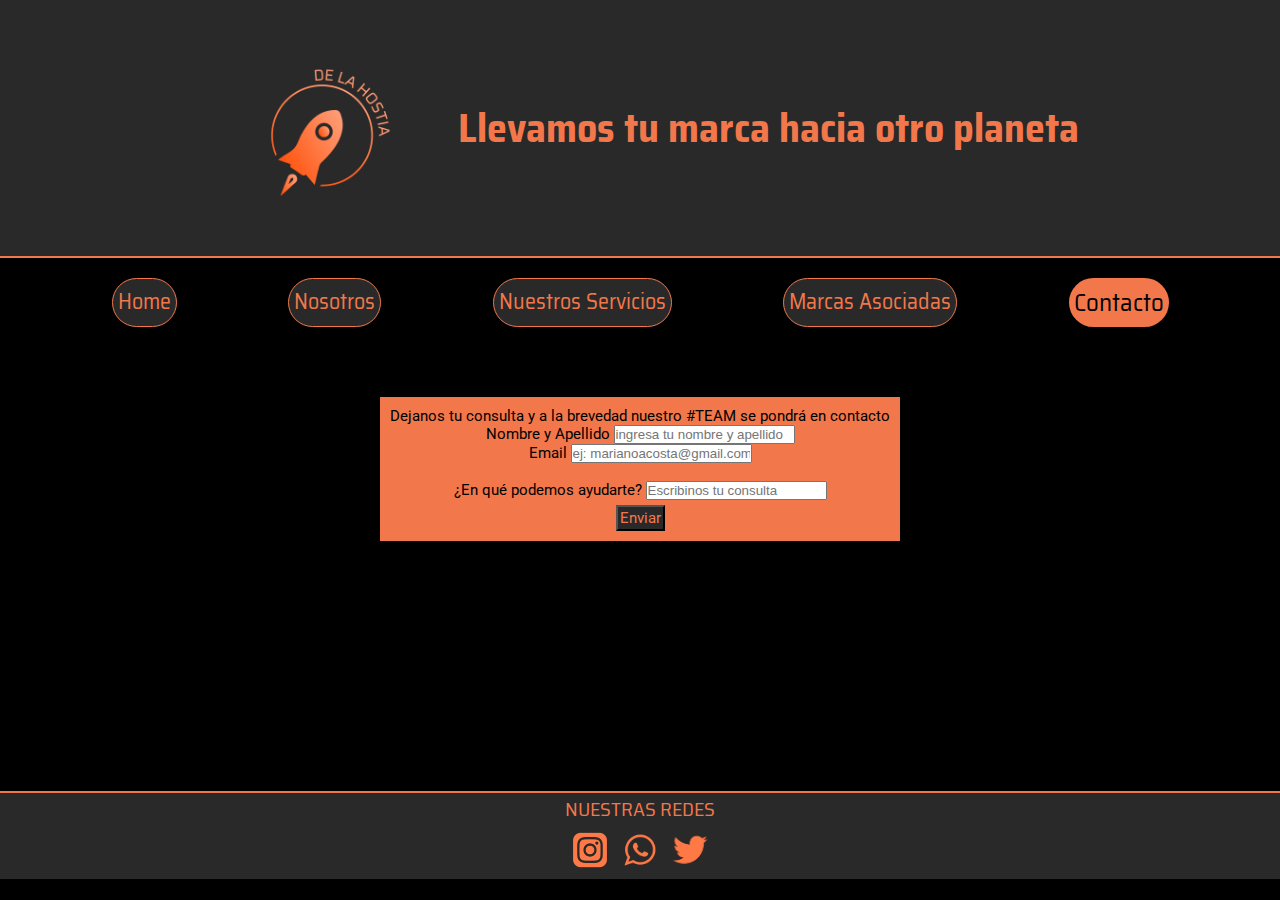
<file: pages/contacto.html>
<!DOCTYPE html>
<html lang="en">

<head>
    <meta charset="UTF-8">
    <meta http-equiv="X-UA-Compatible" content="IE=edge">
    <meta name="viewport" content="width=device-width, initial-scale=1.0">

    <!-- link de css -->

    <link rel="stylesheet" href="../CSS/estilos.css">

    <!-- enlaces de fuentes -->

    <link rel="preconnect" href="https://fonts.googleapis.com">
    <link rel="preconnect" href="https://fonts.gstatic.com" crossorigin>
    <link href="https://fonts.googleapis.com/css2?family=Saira+Semi+Condensed&display=swap" rel="stylesheet">
    <link rel="preconnect" href="https://fonts.googleapis.com">
    <link rel="preconnect" href="https://fonts.gstatic.com" crossorigin>
    <link href="https://fonts.googleapis.com/css2?family=Roboto:wght@500&display=swap" rel="stylesheet">
    <link rel="preconnect" href="https://fonts.googleapis.com">
    <link rel="preconnect" href="https://fonts.gstatic.com" crossorigin>
    <link href="https://fonts.googleapis.com/css2?family=Roboto:wght@300&display=swap" rel="stylesheet">


    <!-- Nombre de la sección -->

    <title>Contacto - De La Hostia Agencia</title>
</head>

<body>

    <!-- Encabezado -->

    <header>
        <div class="encabezado">
            <image class="logoAgencia" src="../images/logodlh.png">
            <h1 class="fraseEncabezado">Llevamos tu marca hacia otro planeta</h1>
        </div>
    </header>

    <!-- menú de navegación -->

        <nav>
            <ul class="menuDeNavegacionContacto">
                <li class="seccionMenuNavegacionContacto">
                    <a href="../index.html">Home</a>
                </li>
                <li class="seccionMenuNavegacionContacto">
                    <a href="./nosotros.html">Nosotros</a>
                </li>
                <li class="seccionMenuNavegacionContacto">
                    <a href="./nuestros-servicios.html">Nuestros Servicios</a>
                </li>
                <li class="seccionMenuNavegacionContacto">
                    <a href="./marcas-asociadas.html">Marcas Asociadas</a>
                </li>
                <li class="seccionAbiertaContacto"> Contacto
                </li>
            </ul>
        </nav>


    <!-- Formulario de contacto -->

    <main>
        <div class="contenedorFormularioContacto">
            <form class="formularioContacto">
                <fieldset>
                    <legend> Dejanos tu consulta y a la brevedad nuestro #TEAM se pondrá en contacto</legend>
                    <div class="itemFormularioContacto">
                        <label for="name"> Nombre y Apellido</label>
                        <input type="text" name="name" required placeholder="ingresa tu nombre y apellido">
                    </div>
                    <div class="itemFormularioContacto">
                        <label for="email">Email</label>
                        <input type="email" name="email" required placeholder="ej: marianoacosta@gmail.com">
                    </div>
                    <br>
                    <div class="itemFormularioContacto">
                        <label for="text"> ¿En qué podemos ayudarte? </label>
                        <input type="text" name="consulta" required placeholder="Escribinos tu consulta">
                    </div>
                    <div class="itemFormularioContacto">
                        <input type="submit" value="Enviar" class="botonSend">
                    </div>
                </fieldset>
            </form>
        </div>
    </main>

    <!-- Pie de página con enlace a redes -->

    <footer>
        <div class="contenedorRedesSociales">
            <span class="redesSociales">NUESTRAS REDES</span>
            <ul class="listaRedes">
                <li class="elementoIconoRedes">
                    <a href="https://www.instagram.com/delahostia.agencia/" target="blank">
                        <img class="imagenIconoRedes" src="../images/instagramicon.png">
                    </a>
                </li>
                <li class="elementoIconoRedes">
                    <a href="https://api.whatsapp.com/send/?phone=543794767934&text&app_absent=0" target="blank">
                        <img class="imagenIconoRedes" src="../images/whatsappicon.png">
                    </a>
                </li>
                <li class="elementoIconoRedes">
                    <a href="https://twitter.com/" target="blank">
                        <img class="imagenIconoRedes" src="../images/twittericon.png">
                    </a>
                </li>
            </ul>
        </div>
    </footer>
</body>
</html>
</file>
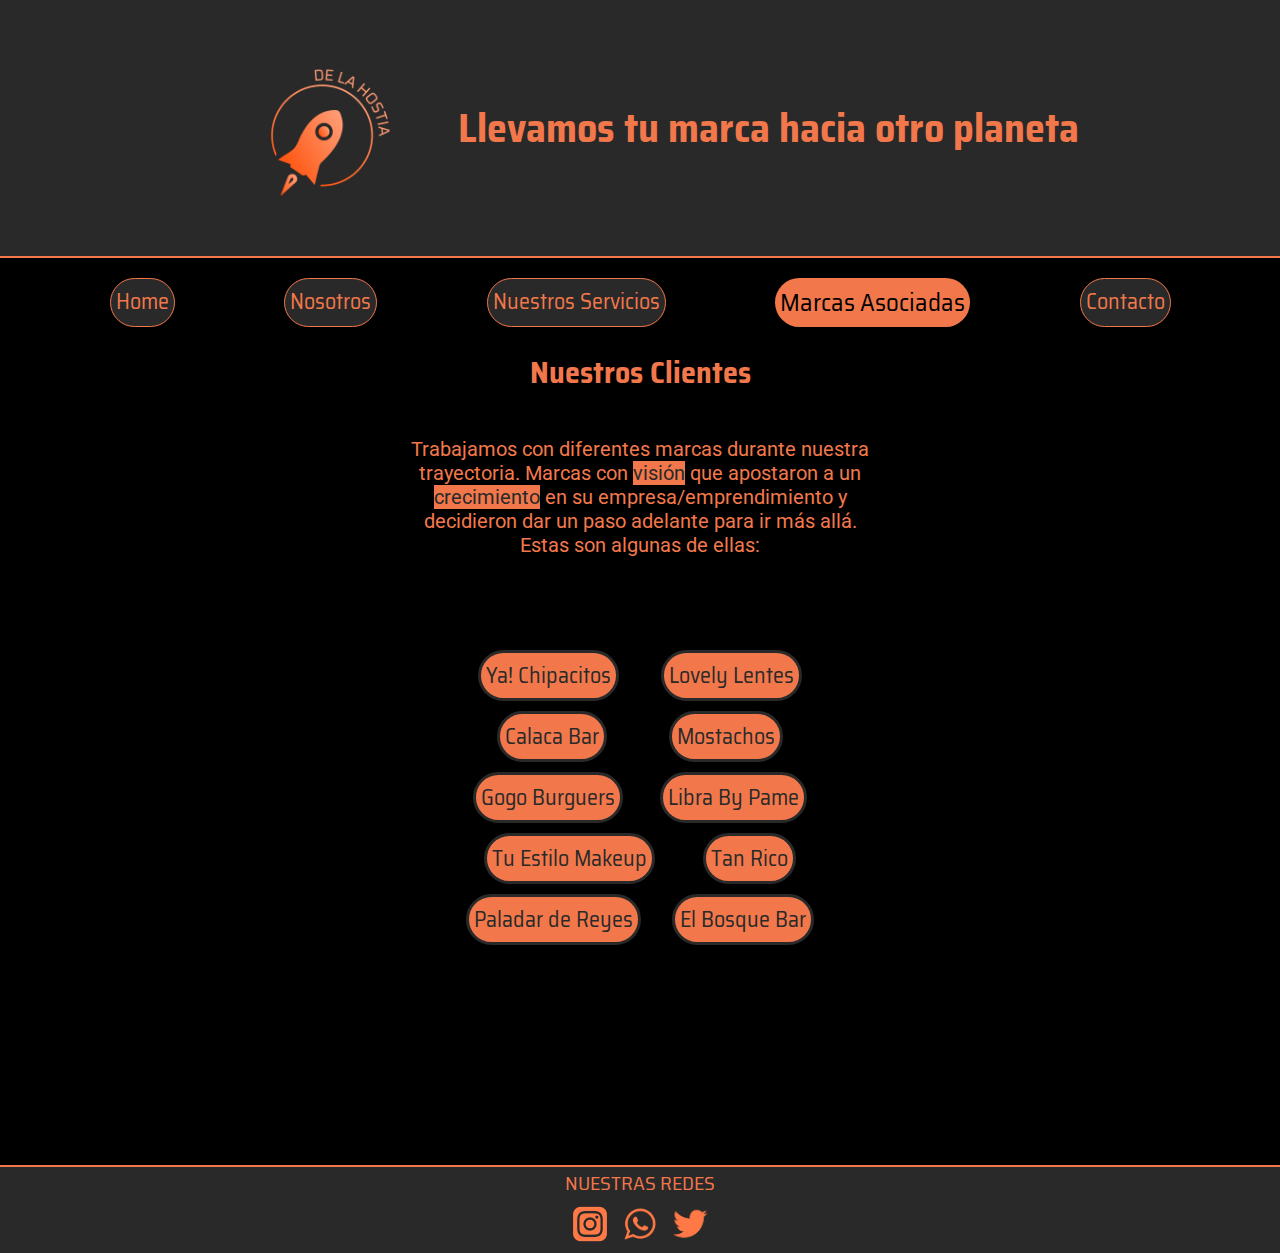
<file: pages/marcas-asociadas.html>
<!DOCTYPE html>
<html lang="en">

<head>
    <meta charset="UTF-8">
    <meta http-equiv="X-UA-Compatible" content="IE=edge">
    <meta name="viewport" content="width=device-width, initial-scale=1.0">

    <!-- link de css -->

    <link rel="stylesheet" href="../CSS/estilos.css">

    <!-- enlaces de fuentes -->

    <link rel="preconnect" href="https://fonts.googleapis.com">
    <link rel="preconnect" href="https://fonts.gstatic.com" crossorigin>
    <link href="https://fonts.googleapis.com/css2?family=Saira+Semi+Condensed&display=swap" rel="stylesheet">
    <link rel="preconnect" href="https://fonts.googleapis.com">
    <link rel="preconnect" href="https://fonts.gstatic.com" crossorigin>
    <link href="https://fonts.googleapis.com/css2?family=Roboto:wght@500&display=swap" rel="stylesheet">
    <link rel="preconnect" href="https://fonts.googleapis.com">
    <link rel="preconnect" href="https://fonts.gstatic.com" crossorigin>
    <link href="https://fonts.googleapis.com/css2?family=Roboto:wght@300&display=swap" rel="stylesheet">

    <!-- nombre de la sección -->

    <title>Marcas Asociadas - De La Hostia Agencia</title>
</head>

<body>

    <!-- Encabezado -->

    <header>
        <div class="encabezado">
            <image class="logoAgencia" src="../images/logodlh.png">
            <h1 class="fraseEncabezado">Llevamos tu marca hacia otro planeta</h1>
        </div>
    </header>

    <!-- menú de navegación -->

        <nav>
            <ul class="menuDeNavegacionMarcasAsociadas">
                <li class="seccionMenuNavegacionMarcasAsociadas">
                    <a href="../index.html">Home</a>
                </li>
                <li class="seccionMenuNavegacionMarcasAsociadas">
                    <a href="./nosotros.html">Nosotros</a>
                </li>
                <li class="seccionMenuNavegacionMarcasAsociadas">
                    <a href="./nuestros-servicios.html">Nuestros Servicios</a>
                </li>
                <li class="seccionAbiertaMarcasAsociadas">
                        Marcas Asociadas
                </li>
                <li class="seccionMenuNavegacionMarcasAsociadas">
                    <a href="./contacto.html">Contacto</a>
                </li>
            </ul>
        </nav>


    <!-- Información -->

    <main>
        <section>
            <div class="gridMarcasAsociadas">
                <h2 class="tituloSeccionMarcasAsociadas"> Nuestros Clientes</h2>
                <br>
                <p class="parrafoSeccionMarcasAsociadas">
                    Trabajamos con diferentes marcas durante nuestra trayectoria. Marcas con <span class="palabraResaltada">visión</span> que
                    apostaron a un <span class="palabraResaltada">crecimiento</span> en su empresa/emprendimiento y decidieron dar un paso
                    adelante para ir más allá. <br> Estas son algunas de ellas:
                </p>
                <ul class="contenedorMarcasAsociadas">
                    <li class="itemMarcasAsociadas">Ya! Chipacitos</li>
                    <li class="itemMarcasAsociadas">Lovely Lentes</li>
                    <li class="itemMarcasAsociadas">Calaca Bar</li>
                    <li class="itemMarcasAsociadas">Mostachos</li>
                    <li class="itemMarcasAsociadas">Gogo Burguers</li>
                    <li class="itemMarcasAsociadas">Libra By Pame</li>
                    <li class="itemMarcasAsociadas">Tu Estilo Makeup</li>
                    <li class="itemMarcasAsociadas">Tan Rico</li>
                    <li class="itemMarcasAsociadas">Paladar de Reyes</li>
                    <li class="itemMarcasAsociadas">El Bosque Bar</li>
                </ul>
            </div>  
        </section>
        
    </main>

<!-- Pie de página con enlace a redes -->

    <footer>
        <div class="contenedorRedesSociales">
            <span class="redesSociales">NUESTRAS REDES</span>
            <ul class="listaRedes">
                <li class="elementoIconoRedes">
                    <a href="https://www.instagram.com/delahostia.agencia/" target="blank">
                        <img class="imagenIconoRedes" src="../images/instagramicon.png">
                    </a>
                </li>
                <li class="elementoIconoRedes">
                    <a href="https://api.whatsapp.com/send/?phone=543794767934&text&app_absent=0" target="blank">
                        <img class="imagenIconoRedes" src="../images/whatsappicon.png">
                    </a>
                </li>
                <li class="elementoIconoRedes">
                    <a href="https://twitter.com/" target="blank">
                        <img class="imagenIconoRedes" src="../images/twittericon.png">
                    </a>
                </li>
            </ul>
        </div>
    </footer>
</body>
</html>
</file>
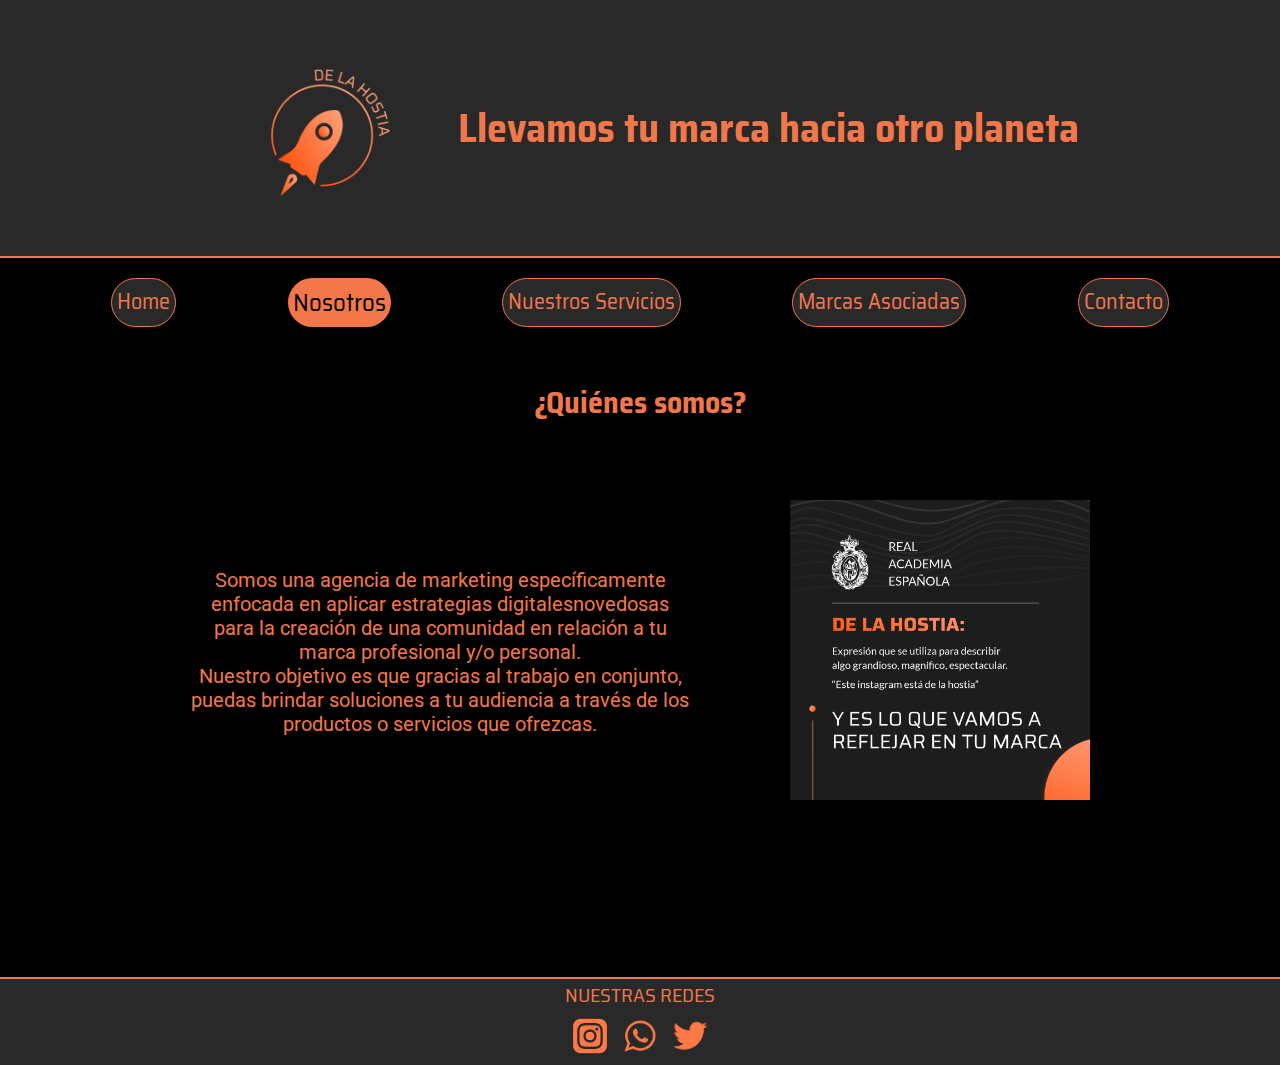
<file: pages/nosotros.html>
<!DOCTYPE html>
<html lang="en">

<head>
    <meta charset="UTF-8">
    <meta http-equiv="X-UA-Compatible" content="IE=edge">
    <meta name="viewport" content="width=device-width, initial-scale=1.0">

    <!-- link de css -->

    <link rel="stylesheet" href="../CSS/estilos.css">

    <!-- enlaces de fuentes -->

    <link rel="preconnect" href="https://fonts.googleapis.com">
    <link rel="preconnect" href="https://fonts.gstatic.com" crossorigin>
    <link href="https://fonts.googleapis.com/css2?family=Saira+Semi+Condensed&display=swap" rel="stylesheet">
    <link rel="preconnect" href="https://fonts.googleapis.com">
    <link rel="preconnect" href="https://fonts.gstatic.com" crossorigin>
    <link href="https://fonts.googleapis.com/css2?family=Roboto:wght@500&display=swap" rel="stylesheet">
    <link rel="preconnect" href="https://fonts.googleapis.com">
    <link rel="preconnect" href="https://fonts.gstatic.com" crossorigin>
    <link href="https://fonts.googleapis.com/css2?family=Roboto:wght@300&display=swap" rel="stylesheet">

    <!-- nombre de la sección -->

    <title>Nosotros - De La Hostia Agencia</title>
</head>

<body>

    <!-- Encabezado -->

    <header>
        <div class="encabezado">
            <image class="logoAgencia" src="../images/logodlh.png">
            <h1 class="fraseEncabezado">Llevamos tu marca hacia otro planeta</h1>
        </div>
    </header>

    <!-- menú de navegación -->

        <nav>
            <ul class="menuDeNavegacionNosotros">
                <li class="seccionMenuNavegacionNosotros">
                    <a href="../index.html">Home</a>
                </li>
                <li class="seccionAbiertaNosotros">
                        Nosotros
                </li>
                <li class="seccionMenuNavegacionNosotros">
                    <a href="./nuestros-servicios.html">Nuestros Servicios</a>
                </li>
                <li class="seccionMenuNavegacionNosotros">
                    <a href="./marcas-asociadas.html">Marcas Asociadas</a>
                </li>
                <li class="seccionMenuNavegacionNosotros">
                    <a href="./contacto.html">Contacto</a>
                </li>
            </ul>
        </nav>
    

    <!-- Información -->

    <main>
        <section>
            <div class="gridSeccionNosotros">
                <h2 class="tituloSeccion"> ¿Quiénes somos?</h2>
                <p class="parrafoSeccionNosotros"> Somos una agencia de marketing específicamente enfocada en aplicar estrategias digitales<span>novedosas</span> para la creación de una comunidad en relación a tu marca profesional y/o personal. <br>Nuestro objetivo es que gracias al trabajo en conjunto, puedas brindar <span>soluciones</span> a tu audiencia a través de los productos o servicios que ofrezcas.
                </p>
                <div>
                    <img class="imagenNosotros" src="../images/raepost.png" alt="definicionrae">
                </div>
            </div>
        </section>
    </main>

    <!-- Pie de página con enlace a redes -->

    <footer>
        <div class="contenedorRedesSociales">
            <span class="redesSociales">NUESTRAS REDES</span>
            <ul class="listaRedes">
                <li class="elementoIconoRedes">
                    <a href="https://www.instagram.com/delahostia.agencia/" target="blank">
                        <img class="imagenIconoRedes" src="../images/instagramicon.png">
                    </a>
                </li>
                <li class="elementoIconoRedes">
                    <a href="https://api.whatsapp.com/send/?phone=543794767934&text&app_absent=0" target="blank">
                        <img class="imagenIconoRedes" src="../images/whatsappicon.png">
                    </a>
                </li>
                <li class="elementoIconoRedes">
                    <a href="https://twitter.com/" target="blank">
                        <img class="imagenIconoRedes" src="../images/twittericon.png">
                    </a>
                </li>
            </ul>
        </div>
    </footer>
</body>
</html>
</file>
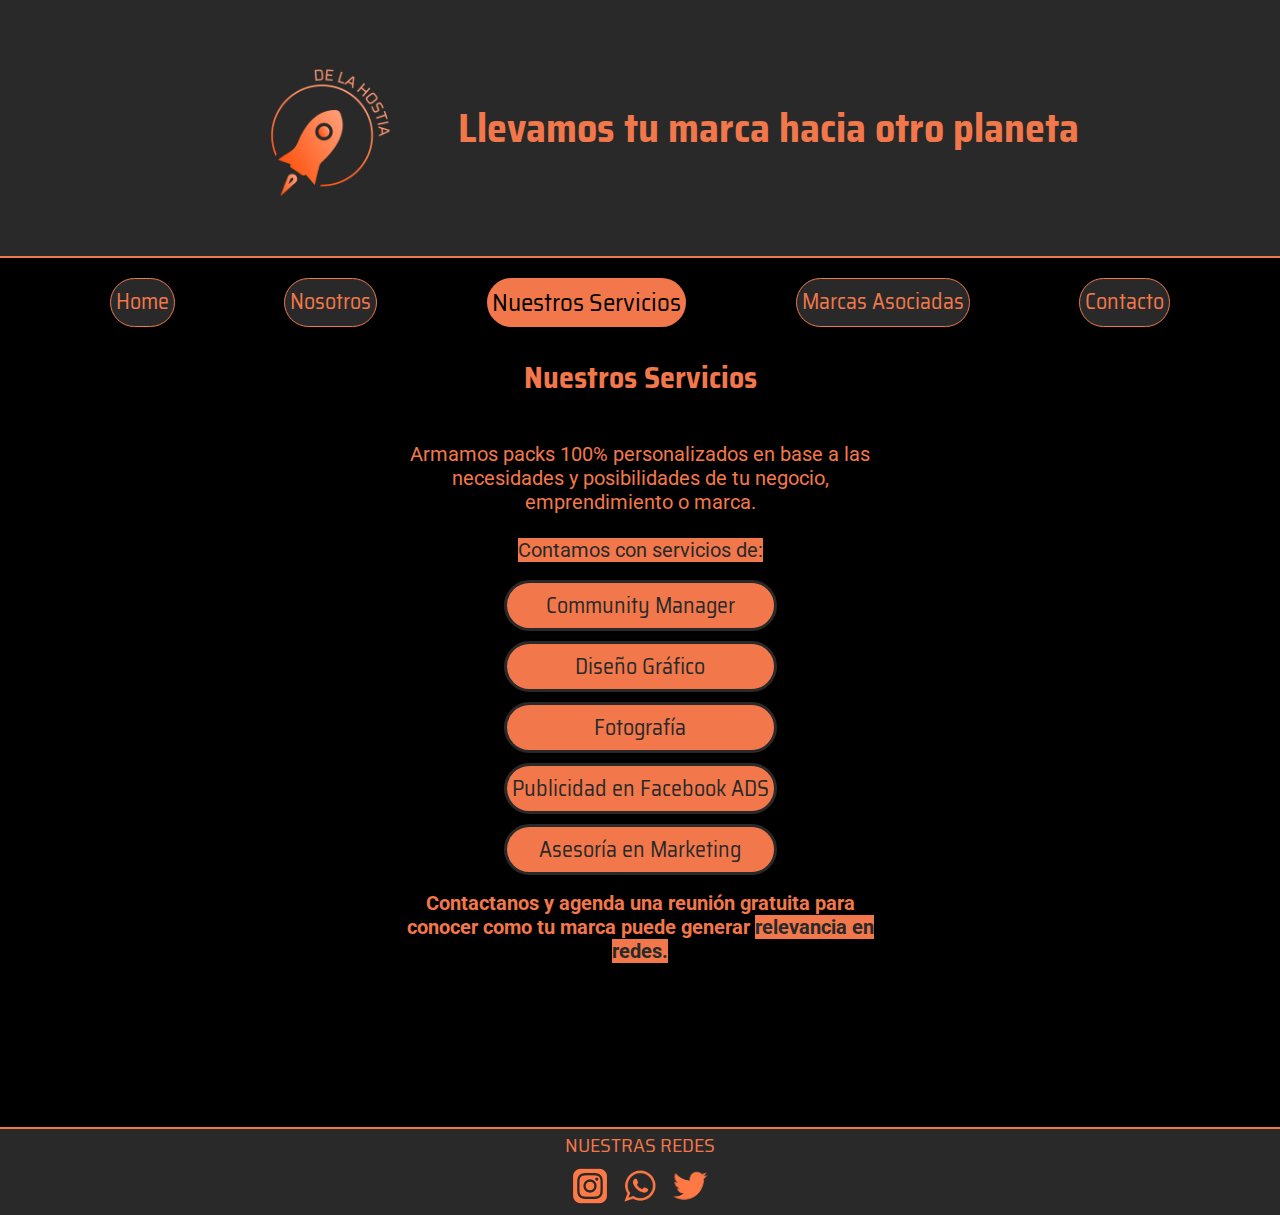
<file: pages/nuestros-servicios.html>
<!DOCTYPE html>
<html lang="en">

<head>
    <meta charset="UTF-8">
    <meta http-equiv="X-UA-Compatible" content="IE=edge">
    <meta name="viewport" content="width=device-width, initial-scale=1.0">

    <!-- link de css -->

    <link rel="stylesheet" href="../CSS/estilos.css">

    <!-- enlaces de fuentes -->

    <link rel="preconnect" href="https://fonts.googleapis.com">
    <link rel="preconnect" href="https://fonts.gstatic.com" crossorigin>
    <link href="https://fonts.googleapis.com/css2?family=Saira+Semi+Condensed&display=swap" rel="stylesheet">
    <link rel="preconnect" href="https://fonts.googleapis.com">
    <link rel="preconnect" href="https://fonts.gstatic.com" crossorigin>
    <link href="https://fonts.googleapis.com/css2?family=Roboto:wght@500&display=swap" rel="stylesheet">
    <link rel="preconnect" href="https://fonts.googleapis.com">
    <link rel="preconnect" href="https://fonts.gstatic.com" crossorigin>
    <link href="https://fonts.googleapis.com/css2?family=Roboto:wght@300&display=swap" rel="stylesheet">

        <!-- nombre de la sección -->

    <title>Nuestros Servicios - De La Hostia Agencia</title>
</head>

<body>
        <!-- Encabezado -->

    <header>
        <div class="encabezado">
            <image class="logoAgencia" src="../images/logodlh.png">
            <h1 class="fraseEncabezado">Llevamos tu marca hacia otro planeta</h1>
        </div>
    </header>

        <!-- menú de navegación -->

        <nav>
                <ul class="menuDeNavegacionNuestrosServicios">
                    <li class="seccionMenuNavegacionNuestrosServicios">
                        <a href="../index.html">Home</a>
                    </li>
                    <li class="seccionMenuNavegacionNuestrosServicios">
                        <a href="./nosotros.html">Nosotros</a>
                    </li>
                    <li class="seccionAbiertaNuestrosServicios">
                        Nuestros Servicios
                    </li>
                    <li class="seccionMenuNavegacionNuestrosServicios">
                        <a href="./marcas-asociadas.html">Marcas Asociadas</a>
                    </li>
                    <li class="seccionMenuNavegacionNuestrosServicios">
                        <a href="./contacto.html">Contacto</a>
                    </li>
            </div>
        </nav>
    

        <!-- Información -->

    <main>
        <section>
            <div class="gridNuestrosServicios">
                <h2 class="tituloSeccionNuestrosServicios">Nuestros Servicios</h2>
                <p class="parrafoSeccionNuestrosServicios">Armamos packs <span>100% personalizados</span> en base a las necesidades y posibilidades de tu negocio, emprendimiento o marca.<br><br><span class="palabraResaltada">Contamos con servicios de:</span>
                </p>
                <ul class="contenedorListaServicios">
                    <li class="listaServicios">Community Manager</li>
                    <li class="listaServicios">Diseño Gráfico</li>
                    <li class="listaServicios">Fotografía</li>
                    <li class="listaServicios">Publicidad en Facebook ADS</li>
                    <li class="listaServicios">Asesoría en Marketing</li>
                </ul>
                <h3 class="parrafoDosSeccionNuestrosServicios">Contactanos y agenda una reunión gratuita para conocer como tu marca puede generar <span class="palabraResaltada">relevancia en redes.</span>
                </h3>
            </div>
        </section>
    </main>

        <!-- Pie de página con enlace a redes -->

    <footer>
        <div class="contenedorRedesSociales">
            <span class="redesSociales">NUESTRAS REDES</span>
            <ul class="listaRedes">
                <li class="elementoIconoRedes">
                    <a href="https://www.instagram.com/delahostia.agencia/" target="blank">
                        <img class="imagenIconoRedes" src="../images/instagramicon.png">
                    </a>
                </li>
                <li class="elementoIconoRedes">
                    <a href="https://api.whatsapp.com/send/?phone=543794767934&text&app_absent=0" target="blank">
                        <img class="imagenIconoRedes" src="../images/whatsappicon.png">
                    </a>
                </li>
                <li class="elementoIconoRedes">
                    <a href="https://twitter.com/" target="blank">
                        <img class="imagenIconoRedes" src="../images/twittericon.png">
                    </a>
                </li>
            </ul>
        </div>
    </footer>
</body>
</html>
</file>
<file: CSS/estilos.css>
/* reset */

*{
    margin: 0px;
    padding: 0px;
}

/* HOVER MENÚ DE NAVEGACIÓN */

.seccionMenuNavegacionHome:hover {
    border: #F2784B 3px solid;
    transform: scale(1.2);
    transition: 1s;
}

.seccionMenuNavegacionNosotros:hover {
    border: #F2784B 3px solid;
    transform: scale(1.2);
    transition: 1s;
}

.seccionMenuNavegacionNuestrosServicios:hover {
    border: #F2784B 3px solid;
    transform: scale(1.2);
    transition: 1s;
}

.seccionMenuNavegacionMarcasAsociadas:hover {
    border: #F2784B 3px solid;
    transform: scale(1.2);
    transition: 1s;
}

.seccionMenuNavegacionContacto:hover {
    border: #F2784B 3px solid;
    transform: scale(1.2);
    transition: 1s;
}

/* características generales de enlaces-listas */

li {
    list-style-type: none;
}
a {
    text-decoration: none;
    color:#F2784B;    
}

/* ESTILO DE TÍTULOS SECCIONES */

.tituloSeccion {
    color: #F2784B;
    font-size: 30px;
    font-family: 'Saira Semi Condensed', sans-serif;
    text-align: center;
}

fieldset {
    border: none;
}

/* HOVER IMAGEN - MARKETING NEWS */

.imagenCohete:hover {
    transform: rotate(280deg);
    transition: 2s;    
}

/* HOVER FORMULARIO SUSCRIPCION */

.contenedorFormularioSuscripcion:hover {
    transform: scale(1.3);
    transition: 2s;
}


/* CUERPO GENERAL */

body{
    background-color: #000000;
    background-image: url("https://www.transparenttextures.com/patterns/shattered.png");
}

/* ENCABEZADO GENERAL */

.encabezado {
    display: flex;
    flex-flow: row wrap;
    justify-content: center;
    align-items: center;
    margin-bottom: 20px;
    background-color: #292929;
    border-bottom: #F2784B solid 2px ;
}

/* HOVER LOGO */

.logoAgencia:hover {
    transform: rotate(280deg);
    transition: 2s;
}


/* FOOTER GENERAL */

.contenedorRedesSociales {
    display: flex;
    flex-direction: column;
    align-items: center;
    background-color: #292929;
    border-top: #F2784B solid 2px;
    margin-top: 150px;
}

.listaRedes {
    display: flex;
    flex-direction: row;
    align-items: center;
}

/* HOVER FOOTER */

.elementoIconoRedes:hover {
    transform: rotate(30deg);
    transition: 1s;
}

/* MEDIA QUERIES DESKTOP */

/* MEDIA QUERIES HOME - DESKTOP */

@media screen and (min-width:1024px) {

    /* GRID LAYOUT HOME DESKTOP */
    
    .gridHome {
        display: grid;
        grid-template-areas: "articuloDeInteres articuloDeInteres"
                            "contenedorTextoArticuloUno imgArticuloUno"
                            "contenedorTextoArticuloUno imgArticuloUno";
        grid-template-rows: 100px 150px 150px;
        grid-template-columns: 600px 400px;
        justify-items: center;
        align-items: center;
        justify-content: center;
        align-content: center;
    }

    /* ENCABEZADO HOME DESKTOP */
        
    .logoAgencia {
        width: 20%;
    }
    
    .fraseEncabezado {
        color: #F2784B;
        font-family: 'Saira Semi Condensed', sans-serif;
        font-size: 40px;
    }
    
    /* MENÚ DE NAVEGACIÓN HOME DESKTOP */

    .menuDeNavegacionHome {
        display: flex;
        flex-direction: row;
        justify-content: space-evenly;
    }
    
    .seccionMenuNavegacionHome {
        font-size: 22px;
        font-family: 'Saira Semi Condensed', sans-serif;
        color: #F2784B;
        background-color: #292929;
        border:#F2784B 1px solid;
        border-radius: 50px;
        padding: 5px;
    }
    
    .seccionAbiertaHome {
        background-color: #F2784B;
        color: #000000;
        font-size: 25px;
        font-family: 'Saira Semi Condensed', sans-serif;
        padding: 5px;
        border-radius: 50px;
    }
    
    /* FORMULARIO HOME DESKTOP */
    
    .formularioSuscripcion {
        color: black;
        background-color: #F2784B;
        padding: 10px;
        margin-top: 20px;
    }
    
    .contenedorFormularioSuscripcion {
        display: flex;
        flex-direction: row;
        justify-content: space-evenly;
        font-size: 15px;
        font-family: 'Roboto', sans-serif;
        margin-bottom: 140px;
        margin-top: 50px;
    }
    
    .itemFormularioSuscripcion {
        text-align: center;
    }
    
    .botonSend {
        color: #F2784B;
        background-color: #292929;
        font-size: 15px;
        font-family: 'Roboto', sans-serif;
        cursor:pointer;
        padding: 2px;
        margin-top: 5px;
    }
    
    /* TÍTULO Y TEXTO HOME DESKTOP */
    
    .articuloDeInteres {
        grid-area: articuloDeInteres;
        display: flex;
        flex-direction: row;
        align-items: center;
    }
    
    .imagenCohete {
        width: 100px;
    }
    
    .marketingNews {
        background-color: #F2784B;
        color: black;
        font-family: 'Saira Semi Condensed', sans-serif;
        font-size: 30px;
        border-radius: 10px;
    }
    
    .contenedorTextoArticuloUno {
        grid-area: contenedorTextoArticuloUno;
    }
    
    .tituloArticuloUno {
        color: #F2784B;
        font-family: 'Roboto', sans-serif;
        font-size: 25px;
        text-align: center;
        margin-bottom: 10px;
    }
    
    .textoArticuloUno {
        font-size: 20px;    
        font-family: 'Roboto', sans-serif;
        font-style: italic;
        color: #F2784B;        
    }
    
    .contenedorImagenArticuloUno {
        grid-area: imgArticuloUno;
    }
    
    .ImagenArticuloUno {
        width: 300px;
    }
    
    .linkAlArticuloUno{
        font-size: 25px;
        color: #000000;
        font-family: 'Roboto', sans-serif;
        text-decoration: underline #F2784B;
        margin-left: 230px;
    }
    
    /* FOOTER DESKTOP */
    
    .imagenIconoRedes {
        width: 50px;
    }
    
    .contenedorRedesSociales {
        display: flex;
        flex-direction: column;
        align-items: center;
        background-color: #292929;
        border-top: #F2784B solid 2px;
        margin-top: 150px;
    }
    
    .redesSociales {
        color: #F2784B;
        font-family: 'Saira Semi Condensed', sans-serif;
        font-size: 20px;
    }
    
    .listaRedes {
        display: flex;
        flex-direction: row;
        align-items: center;
    }
    
    /* SECCION NOSOTROS - DESKTOP */

    /* GRID LAYOUT SECCION NOSOTROS - DESKTOP */

    .gridSeccionNosotros {
        display: grid;
        grid-template-areas: "tituloNosotros tituloNosotros"
                             "parrafoNosotros imagenRae";
        grid-template-rows: 150px 350px;
        grid-template-columns: 600px 400px;
        justify-items: center;
        align-items: center;
        justify-content: center;
        align-content: center;
    }

    /* MENÚ DE NAVEGACIÓN SECCION NOSOTROS - DESKTOP */
    
    .menuDeNavegacionNosotros {
        display: flex;
        flex-direction: row;
        justify-content: space-evenly;
    }
    
    .seccionMenuNavegacionNosotros {
        font-size: 22px;
        font-family: 'Saira Semi Condensed', sans-serif;
        background-color: #292929;
        color: #F2784B;
        border:#F2784B 1px solid;
        border-radius: 50px;
        padding: 5px;
    }
    
    .seccionAbiertaNosotros {
        background-color: #F2784B;
        color: #000000;
        font-size: 25px;
        font-family: 'Saira Semi Condensed', sans-serif;
        padding: 5px;
        border-radius: 50px;
    }

    /* MAIN SECCION NOSOTROS - DESKTOP */

    .tituloSeccion {
        grid-area: tituloNosotros;
        color: #F2784B;
        font-size: 30px;
        font-family: 'Saira Semi Condensed', sans-serif;
        text-align: center;
    }

    .parrafoSeccionNosotros {
        grid-area: parrafoNosotros;
        color: #F2784B;
        font-size: 20px;
        font-family: 'Roboto', sans-serif;
        width: 500px;
        text-align: center;
    }

    .imagenNosotros {
        grid-area: imagenRae;
        width: 300px;
    }

    /* SECCION NUESTROS SERVICIOS - DESKTOP */

    /* GRID LAYOUT NUESTROS SERVICIOS - DESKTOP */

    .gridNuestrosServicios {
        display: grid;
        grid-template-areas: "tituloNuestrosServicios tituloNuestrosServicios"
                             "parrafoNuestrosServicios parrafoNuestrosServicios"
                             "listaServicios listaServicios"
                             "parrafoDosNuestrosServicios parrafoDosNuestrosServicios";
        grid-template-rows: 100px 150px 300px 100px;
        grid-template-columns: 200px 200px;
        justify-items: center;
        align-items: center;
        justify-content: center;
        align-content: center;
    }

    /* MENÚ DE NAVEGACIÓN SECCION NUESTROS SERVICIOS - DESKTOP */

    .menuDeNavegacionNuestrosServicios{
        display: flex;
        flex-direction: row;
        justify-content: space-evenly;
    }
    
    .seccionMenuNavegacionNuestrosServicios {
        font-size: 22px;
        font-family: 'Saira Semi Condensed', sans-serif;
        background-color: #292929;
        color: #F2784B;
        border:#F2784B 1px solid;
        border-radius: 50px;
        padding: 5px;
    }
    
    .seccionAbiertaNuestrosServicios {
        background-color: #F2784B;
        color: #000000;
        font-size: 25px;
        font-family: 'Saira Semi Condensed', sans-serif;
        padding: 5px;
        border-radius: 50px;
    } 

    /* MAIN SECCION NUESTROS SERVICIOS - DESKTOP */

    .tituloSeccionNuestrosServicios {
        grid-area: tituloNuestrosServicios;
        color: #F2784B;
        font-size: 30px;
        font-family: 'Saira Semi Condensed', sans-serif;
        text-align: center;
    }

    .parrafoSeccionNuestrosServicios {
        grid-area: parrafoNuestrosServicios;
        color: #F2784B;
        font-size: 20px;
        font-family: 'Roboto', sans-serif;
        width: 500px;
        text-align: center;
    }

    .palabraResaltada {
        color: #292929;
        background-color: #F2784B;
    }

    .contenedorListaServicios {
        grid-area: listaServicios;
        display: flex;
        flex-direction: column;
    }

    .listaServicios {
        font-size: 22px;
        font-family: 'Saira Semi Condensed', sans-serif;
        color: #292929;
        background-color: #F2784B;
        border:#292929 3px solid;
        border-radius: 50px;
        padding: 5px;
        text-align: center;
        margin: 5px;
    }

    .parrafoDosSeccionNuestrosServicios{
        grid-area: parrafoDosNuestrosServicios;
        color: #F2784B;
        font-size: 20px;
        font-family: 'Roboto', sans-serif;
        width: 500px;
        text-align: center;
    }

    /* SECCION MARCAS ASOCIADAS - DESKTOP */

    /* GRID LAYOUT SECCION MARCAS ASOCIADAS - DESKTOP */

    .gridMarcasAsociadas {  
        display: grid; 
        grid-template-areas: "tituloSeccionMarcasAsociadas tituloSeccionMarcasAsociadas"
                         "parrafoSeccionMarcasAsociadas parrafoSeccionMarcasAsociadas"
                         "contenedorMarcasAsociadas contenedorMarcasAsociadas";
        grid-template-rows: 70px 200px 400px;
        grid-template-columns: 200px 200px;
        justify-items: center;
        align-items: center;
        justify-content: center;
        align-content: center;
    }

    /* MENÚ DE NAVEGACIÓN SECCION MARCAS ASOCIADAS - DESKTOP */

    .menuDeNavegacionMarcasAsociadas{
        display: flex;
        flex-direction: row;
        justify-content: space-evenly;
    }
    
    .seccionMenuNavegacionMarcasAsociadas {
        font-size: 22px;
        font-family: 'Saira Semi Condensed', sans-serif;
        background-color: #292929;
        color: #F2784B;
        border:#F2784B 1px solid;
        border-radius: 50px;
        padding: 5px;
    }

    .seccionAbiertaMarcasAsociadas {
        background-color: #F2784B;
        color: #000000;
        font-size: 25px;
        font-family: 'Saira Semi Condensed', sans-serif;
        padding: 5px;
        border-radius: 50px;
    } 

    /* MAIN SECCION MARCAS ASOCIADAS - DESKTOP */

    .tituloSeccionMarcasAsociadas {
        grid-area: tituloSeccionMarcasAsociadas;
        color: #F2784B;
        font-size: 30px;
        font-family: 'Saira Semi Condensed', sans-serif;
        text-align: center;
        margin-top: 20px;
    }

    .parrafoSeccionMarcasAsociadas {
        grid-area: parrafoSeccionMarcasAsociadas;
        color: #F2784B;
        font-size: 20px;
        font-family: 'Roboto', sans-serif;
        width: 500px;
        text-align: center;
    }

    .palabraResaltada {
        color: #292929;
        background-color: #F2784B;
    }

    .contenedorMarcasAsociadas {
        grid-area: contenedorMarcasAsociadas;
        display: flex;
        flex-flow: row wrap;
        justify-content: space-evenly;
    }

    .itemMarcasAsociadas {
        font-size: 22px;
        font-family: 'Saira Semi Condensed', sans-serif;
        color: #292929;
        background-color: #F2784B;
        border:#292929 3px solid;
        border-radius: 50px;
        padding: 5px;
        text-align: center;
        margin: 5px;
    }

    /* SECCION CONTACTO - DESKTOP */

    /* MENÚ DE NAVEGACION SECCION CONTACTO - DESKTOP */

    .menuDeNavegacionContacto{
        display: flex;
        flex-direction: row;
        justify-content: space-evenly;
    }
    
    .seccionMenuNavegacionContacto {
        font-size: 22px;
        font-family: 'Saira Semi Condensed', sans-serif;
        background-color: #292929;
        color: #F2784B;
        border:#F2784B 1px solid;
        border-radius: 50px;
        padding: 5px;
    }
    
    .seccionAbiertaContacto {
        background-color: #F2784B;
        color: #000000;
        font-size: 25px;
        font-family: 'Saira Semi Condensed', sans-serif;
        padding: 5px;
        border-radius: 50px;
    } 

    /* MAIN SECCION CONTACTO - DESKTOP */

    .formularioContacto {
        color: black;
        background-color: #F2784B;
        padding: 10px;
        margin-top: 20px;
    }
    
    .contenedorFormularioContacto {
        display: flex;
        flex-direction: row;
        justify-content: space-evenly;
        font-size: 15px;
        font-family: 'Roboto', sans-serif;
        margin-bottom: 250px;
        margin-top: 50px;
    }
    
    .itemFormularioContacto{
        text-align: center;
    }
    
}

    /* MEDIA QUERIES - TABLET */

    /* MEDIA QUERIES HOME - TABLET */

@media screen and (max-width:1023px) {

    /* GRID LAYOUT HOME - TABLET */

    .gridHome {
        display: grid;
        grid-template-areas: "articuloDeInteres"
                             "imgArticuloUno"
                             "contenedorTextoArticuloUno";
        grid-template-rows: 100px 200px 300px;
        grid-template-columns: 500px;
        justify-items: center;
        align-items: center;
        justify-content: center;
        align-content: center;
    }

    /* ENCABEZADO HOME - TABLET */

    .fraseEncabezado {
        display: none;
    }

    .logoAgencia {
        width: 30%;
    }

    /* MENÚ DE NAVEGACIÓN HOME - TABLET */

    .menuDeNavegacionHome {
        display: flex;
        flex-direction: row;
        align-items: center;
        justify-content: space-evenly;
    }
    
    .seccionMenuNavegacionHome {
        font-size: 15px;
        font-family: 'Saira Semi Condensed', sans-serif;
        background-color: #292929;
        color: #F2784B;
        border:#F2784B 1px solid;
        border-radius: 50px;
        padding: 5px;
    }

    .seccionAbiertaHome {
        background-color: #F2784B;
        color: #000000;
        font-size: 15px;
        font-family: 'Saira Semi Condensed', sans-serif;
        padding: 5px;
        border-radius: 50px;
    }

    /* FORMULARIO SUSCRIPCIÓN HOME - TABLET */

    .formularioSuscripcion {
        color: black;
        background-color: #F2784B;
        padding: 10px;
        margin-top: 30px;
    }
    
    .contenedorFormularioSuscripcion {
        display: flex;
        flex-direction: row;
        justify-content: space-evenly;
        font-size: 12px;
        font-family: 'Roboto', sans-serif;
        margin-bottom: 90px;
    }

    .itemFormularioSuscripcion {
        text-align: center;
    }

    .botonSend {
        color: #F2784B;
        background-color: #292929;
        font-size: 12px;
        font-family: 'Roboto', sans-serif;
        cursor:pointer;
        padding: 2px;
        margin-top: 5px;
    }

    /* MAIN HOME - TABLET */

    .articuloDeInteres {
        grid-area: articuloDeInteres;
        display: flex;
        flex-direction: row;
        align-items: center;
    }

    .imagenCohete {
        width: 50px;
    }
    
    .marketingNews {
        background-color: #F2784B;
        color: black;
        font-family: 'Saira Semi Condensed', sans-serif;
        font-size: 25px;
        border-radius: 10px;
    }
    
    .contenedorTextoArticuloUno {
        grid-area: contenedorTextoArticuloUno;
    }

    .tituloArticuloUno {
        color: #F2784B;
        font-family: 'Roboto', sans-serif;
        font-size: 15px;
        text-align: center;
    }
    
    .textoArticuloUno {
        font-size: 15px;    
        font-family: 'Roboto', sans-serif;
        font-style: italic;
        color: #F2784B;
        width: 400px;
        text-align: center;
    }
    
    .ImagenArticuloUno {
        width: 250px;
    }

    .linkAlArticuloUno{
        font-size: 20px;
        color: #000000;
        font-family: 'Roboto', sans-serif;
        text-decoration: underline #F2784B;
        margin-left: 155px;
    }

    /* FOOTER HOME - TABLET */

    .imagenIconoRedes {
        width: 30px;
    }

    .redesSociales {
        color: #F2784B;
        font-family: 'Saira Semi Condensed', sans-serif;
        font-size: 15px;
    }

    /* MEDIA QUERIES SECCION NOSOTROS - TABLET */

    /* GRID LAYOUT SECCION NOSOTROS - TABLET */

    .gridSeccionNosotros {
        display: grid;
        grid-template-areas: "tituloNosotros"
                             "parrafoNosotros"
                             "imagenRae";
        grid-template-rows: 100px 200px 350px;
        grid-template-columns: 500px;
        justify-items: center;
        align-items: center;
        justify-content: center;
        align-content: center;
    }

    /* MENÚ DE NAVEGACIÓN SECCION NOSOTROS - TABLET */

    .menuDeNavegacionNosotros {
        display: flex;
        flex-direction: row;
        justify-content: space-evenly;
    }
    
    .seccionMenuNavegacionNosotros {
        font-size: 22px;
        font-family: 'Saira Semi Condensed', sans-serif;
        background-color: #292929;
        color: #F2784B;
        border:#F2784B 1px solid;
        border-radius: 50px;
        padding: 5px;
    }
    
    .seccionAbiertaNosotros {
        background-color: #F2784B;
        color: #000000;
        font-size: 25px;
        font-family: 'Saira Semi Condensed', sans-serif;
        padding: 5px;
        border-radius: 50px;
    }

    /* MAIN SECCION NOSOTROS - TABLET */

    .imagenNosotros {
        width: 300px;
        grid-area: imagenRae;
    }

    .parrafoSeccionNosotros {
    grid-area: parrafoNosotros;
    color: #F2784B;
    font-size: 20px;
    font-family: 'Roboto', sans-serif;
    width: 500px;
    text-align: center;
    }

    /* SECCION NUESTROS SERVICIOS - TABLET */

    /* GRID LAYOUT NUESTROS SERVICIOS - TABLET */

    .gridNuestrosServicios {
        display: grid;
        grid-template-areas: "tituloNuestrosServicios tituloNuestrosServicios"
                             "parrafoNuestrosServicios parrafoNuestrosServicios"
                             "listaServicios listaServicios"
                             "parrafoDosNuestrosServicios parrafoDosNuestrosServicios";
        grid-template-rows: 90px 100px 300px 90px;
        grid-template-columns: 200px 200px;
        justify-items: center;
        align-items: center;
        justify-content: center;
        align-content: center;
    }

    /* MENÚ DE NAVEGACIÓN SECCION NUESTROS SERVICIOS - TABLET */

    .menuDeNavegacionNuestrosServicios{
        display: flex;
        flex-direction: row;
        justify-content: space-evenly;
    }
    
    .seccionMenuNavegacionNuestrosServicios {
        font-size: 22px;
        font-family: 'Saira Semi Condensed', sans-serif;
        background-color: #292929;
        color: #F2784B;
        border:#F2784B 1px solid;
        border-radius: 50px;
        padding: 5px;
    }
    
    .seccionAbiertaNuestrosServicios {
        background-color: #F2784B;
        color: #000000;
        font-size: 25px;
        font-family: 'Saira Semi Condensed', sans-serif;
        padding: 5px;
        border-radius: 50px;
    } 

    /* MAIN SECCION NUESTROS SERVICIOS - TABLET */

    .tituloSeccionNuestrosServicios {
        grid-area: tituloNuestrosServicios;
        color: #F2784B;
        font-size: 25px;
        font-family: 'Saira Semi Condensed', sans-serif;
        text-align: center;
    }

    .parrafoSeccionNuestrosServicios {
        grid-area: parrafoNuestrosServicios;
        color: #F2784B;
        font-size: 15px;
        font-family: 'Roboto', sans-serif;
        width: 500px;
        text-align: center;
    }

    .palabraResaltada {
        color: #292929;
        background-color: #F2784B;
    }

    .contenedorListaServicios {
        grid-area: listaServicios;
        display: flex;
        flex-direction: column;
    }

    .listaServicios {
        font-size: 18px;
        font-family: 'Saira Semi Condensed', sans-serif;
        color: #292929;
        background-color: #F2784B;
        border:#292929 3px solid;
        border-radius: 50px;
        padding: 5px;
        text-align: center;
        margin: 5px;
    }

    .parrafoDosSeccionNuestrosServicios{
        grid-area: parrafoDosNuestrosServicios;
        color: #F2784B;
        font-size: 15px;
        font-family: 'Roboto', sans-serif;
        width: 500px;
        text-align: center;
    }

    
    /* SECCION MARCAS ASOCIADAS - TABLET */

    /* GRID LAYOUT SECCION MARCAS ASOCIADAS - TABLET */

    .gridMarcasAsociadas {  
        display: grid; 
        grid-template-areas: "tituloSeccionMarcasAsociadas tituloSeccionMarcasAsociadas"
                         "parrafoSeccionMarcasAsociadas parrafoSeccionMarcasAsociadas"
                         "contenedorMarcasAsociadas contenedorMarcasAsociadas";
        grid-template-rows: 70px 200px 400px;
        grid-template-columns: 200px 200px;
        justify-items: center;
        align-items: center;
        justify-content: center;
        align-content: center;
    }

    /* MENÚ DE NAVEGACIÓN SECCION MARCAS ASOCIADAS - TABLET */

    .menuDeNavegacionMarcasAsociadas{
        display: flex;
        flex-direction: row;
        justify-content: space-evenly;
    }
        
    .seccionMenuNavegacionMarcasAsociadas {
        font-size: 22px;
        font-family: 'Saira Semi Condensed', sans-serif;
        background-color: #292929;
        color: #F2784B;
        border:#F2784B 1px solid;
        border-radius: 50px;
        padding: 5px;
    }
        
    .seccionAbiertaMarcasAsociadas {
        background-color: #F2784B;
        color: #000000;
        font-size: 25px;
        font-family: 'Saira Semi Condensed', sans-serif;
        padding: 5px;
        border-radius: 50px;
    } 
    
    /* MAIN SECCION MARCAS ASOCIADAS - TABLET */
    
    .tituloSeccionMarcasAsociadas {
        grid-area: tituloSeccionMarcasAsociadas;
        color: #F2784B;
        font-size: 30px;
        font-family: 'Saira Semi Condensed', sans-serif;
        text-align: center;
        margin-top: 20px;
    }
    
    .parrafoSeccionMarcasAsociadas {
        grid-area: parrafoSeccionMarcasAsociadas;
        color: #F2784B;
        font-size: 20px;
        font-family: 'Roboto', sans-serif;
        width: 500px;
        text-align: center;
    }
    
    .palabraResaltada {
        color: #292929;
        background-color: #F2784B;
    }
    
    .contenedorMarcasAsociadas {
        grid-area: contenedorMarcasAsociadas;
        display: flex;
        flex-flow: row wrap;
        justify-content: space-evenly;
    }
    
    .itemMarcasAsociadas {
        font-size: 22px;
        font-family: 'Saira Semi Condensed', sans-serif;
        color: #292929;
        background-color: #F2784B;
        border:#292929 3px solid;
        border-radius: 50px;
        padding: 5px;
        text-align: center;
        margin: 5px;
    }

    /* SECCION CONTACTO - TABLET */

    /* MENÚ DENAVEGACION SECCION CONTACTO - TABLET */

    .menuDeNavegacionContacto{
        display: flex;
        flex-direction: row;
        justify-content: space-evenly;
    }
    
    .seccionMenuNavegacionContacto {
        font-size: 22px;
        font-family: 'Saira Semi Condensed', sans-serif;
        background-color: #292929;
        color: #F2784B;
        border:#F2784B 1px solid;
        border-radius: 50px;
        padding: 5px;
    }
    
    .seccionAbiertaContacto {
        background-color: #F2784B;
        color: #000000;
        font-size: 25px;
        font-family: 'Saira Semi Condensed', sans-serif;
        padding: 5px;
        border-radius: 50px;
    } 

    /* MAIN SECCION CONTACTO - TABLET */

    .formularioContacto {
        color: black;
        background-color: #F2784B;
        padding: 10px;
        margin-top: 20px;
    }
    
    .contenedorFormularioContacto {
        display: flex;
        flex-direction: row;
        justify-content: space-evenly;
        font-size: 15px;
        font-family: 'Roboto', sans-serif;
        margin-bottom: 250px;
        margin-top: 50px;
    }
    
    .itemFormularioContacto{
        text-align: center;
    }
}

    /* MEDIA QUERIES - CELULAR */

    /* MEDIA QUERIES HOME - CELULAR */

@media screen and (max-width:646px) {

    /* GRID LAYOUT HOME - CELULAR */

    .gridHome {
        display: none;
    }

    /* ENCABEZADO HOME - CELULAR */

    .fraseEncabezado {
        display: none;
    }
    
    .logoAgencia {
        width: 50%;
    }

    /* MENÚ DE NAVEGACION HOME - CELULAR */
    
    .menuDeNavegacionHome {
        display: flex;
        flex-direction: column;
        align-items: center;
        position: relative;
        top: 70px;
    }

    .seccionMenuNavegacionHome {
        font-size: 30px;
        font-family: 'Saira Semi Condensed', sans-serif;
        background-color: #292929;
        color: #F2784B;
        border:#F2784B 1px solid;
        border-radius: 50px;
        padding: 6px;
        margin: 6px;
    }

    .seccionAbiertaHome {
        background-color: #F2784B;
        color: #000000;
        font-size: 30px;
        font-family: 'Saira Semi Condensed', sans-serif;
        padding: 5px;
        border-radius: 50px;
        margin: 2px;
    }

    /* FORMULARIO HOME - CELULAR */

    .formularioSuscripcion {
        display: none;
    }  
        
    /* SECCION NOSOTROS - CELULAR */

    /* GRID LAYOUT SECCION NOSOTROS - CELULAR */

    .gridSeccionNosotros {
        display: grid;
        grid-template-areas: "tituloNosotros"
                             "parrafoNosotros"
                             "imagenRae";
        grid-template-rows: 100px 150px 300px;
        grid-template-columns: 500px;
        justify-items: center;
        align-items: center;
        justify-content: center;
        align-content: center;
    }
    
    /* MENÚ DE NAVEGACÓN SECCION NOSOTROS - CELULAR */
    
    .menuDeNavegacionNosotros {
        display: flex;
        flex-direction: row;
        align-items: center;
        justify-content: space-evenly;
    }

    .seccionMenuNavegacionNosotros {
        font-size: 12px;
        font-family: 'Saira Semi Condensed', sans-serif;
        background-color: #292929;
        color: #F2784B;
        border:#F2784B 1px solid;
        border-radius: 50px;
        padding: 5px;
    }
    
    .seccionAbiertaNosotros {
        color: #000000;
        font-size: 12px;
        font-family: 'Saira Semi Condensed', sans-serif;
        border-radius: 50px;
    }

    /* MAIN SECCION NOSOTROS - CELULAR */
    
    .imagenNosotros {
        width: 200px;
    }
    
    .parrafoSeccionNosotros {
        grid-area: parrafoNosotros;
        color: #F2784B;
        font-size: 15px;
        font-family: 'Roboto', sans-serif;
        width: 400px;
        text-align: center;
    }
    
    /* SECCION NUESTROS SERVICIOS - CELULAR */
    
    /* GRID LAYOUT NUESTROS SERVICIOS- CELULAR */

    .gridNuestrosServicios {
    display: grid;
    grid-template-areas: "tituloNuestrosServicios tituloNuestrosServicios"
                         "parrafoNuestrosServicios parrafoNuestrosServicios"
                         "listaServicios listaServicios"
                         "parrafoDosNuestrosServicios parrafoDosNuestrosServicios";
    grid-template-rows: 90px 100px 250px 90px;
    grid-template-columns: 100px 100px;
    justify-items: center;
    align-items: center;
    justify-content: center;
    align-content: center;
    }

    /* MENÚ DE NAVEGACIÓN SECCION NUESTROS SERVICIOS - CELULAR */

    .menuDeNavegacionNuestrosServicios{
        display: flex;
        flex-direction: row;
        justify-content: space-evenly;
    }

    .seccionMenuNavegacionNuestrosServicios {
        font-size: 15px;
        font-family: 'Saira Semi Condensed', sans-serif;
        background-color: #292929;
        color: #F2784B;
        border:#F2784B 1px solid;
        border-radius: 50px;
        padding: 5px;
    }

    .seccionAbiertaNuestrosServicios {
        background-color: #F2784B;
        color: #000000;
        font-size: 15px;
        font-family: 'Saira Semi Condensed', sans-serif;
        padding: 5px;
        border-radius: 50px;
    }

    /* MAIN SECCION NUESTROS SERVICIOS - CELULAR */

    .tituloSeccionNuestrosServicios {
        grid-area: tituloNuestrosServicios;
        color: #F2784B;
        font-size: 20px;
        font-family: 'Saira Semi Condensed', sans-serif;
        text-align: center;
    }

    .parrafoSeccionNuestrosServicios {
        grid-area: parrafoNuestrosServicios;
        color: #F2784B;
        font-size: 15px;
        font-family: 'Roboto', sans-serif;
        width: 450px;
        text-align: center;
    }

    .palabraResaltada {
        color: #292929;
        background-color: #F2784B;
    }

    .contenedorListaServicios {
        grid-area: listaServicios;
        display: flex;
        flex-direction: column;
    }

    .listaServicios {
        font-size: 15px;
        font-family: 'Saira Semi Condensed', sans-serif;
        color: #292929;
        background-color: #F2784B;
        border:#292929 3px solid;
        border-radius: 50px;
        padding: 5px;
        text-align: center;
        margin: 5px;
    }

    .parrafoDosSeccionNuestrosServicios{
        grid-area: parrafoDosNuestrosServicios;
        color: #F2784B;
        font-size: 15px;
        font-family: 'Roboto', sans-serif;
        width: 450px;
        text-align: center;
    }

    /* SECCION MARCAS ASOCIADAS - CELULAR */

    /* GRID LAYOUT SECCION MARCAS ASOCIADAS - CELULAR */

    .gridMarcasAsociadas {  
        display: grid; 
        grid-template-areas: "tituloSeccionMarcasAsociadas tituloSeccionMarcasAsociadas"
                         "parrafoSeccionMarcasAsociadas parrafoSeccionMarcasAsociadas"
                         "contenedorMarcasAsociadas contenedorMarcasAsociadas";
        grid-template-rows: 70px 150px 350px;
        grid-template-columns: 200px 200px;
        justify-items: center;
        align-items: center;
        justify-content: center;
        align-content: center;
    }

    /* MENÚ DE NAVEGACION SECCION MARCAS ASOCIADAS - CELULAR */

    .menuDeNavegacionMarcasAsociadas {
        display: flex;
        flex-direction: row;
        justify-content: space-evenly;
    }

    .seccionMenuNavegacionMarcasAsociadas {
        font-size: 15px;
        font-family: 'Saira Semi Condensed', sans-serif;
        background-color: #292929;
        color: #F2784B;
        border:#F2784B 1px solid;
        border-radius: 50px;
        padding: 5px;
    }

    .seccionAbiertaMarcasAsociadas {
        background-color: #F2784B;
        color: #000000;
        font-size: 15px;
        font-family: 'Saira Semi Condensed', sans-serif;
        padding: 5px;
        border-radius: 50px;
    }

    /* MAIN SECCION MARCAS ASOCIADAS - CELULAR */

    .tituloSeccionMarcasAsociadas {
        grid-area: tituloSeccionMarcasAsociadas;
        color: #F2784B;
        font-size: 20px;
        font-family: 'Saira Semi Condensed', sans-serif;
        text-align: center;
    }

    .parrafoSeccionMarcasAsociadas {
        grid-area: parrafoSeccionMarcasAsociadas;
        color: #F2784B;
        font-size: 15px;
        font-family: 'Roboto', sans-serif;
        width: 450px;
        text-align: center;
    }

    .palabraResaltada {
        color: #292929;
        background-color: #F2784B;
    }

    .contenedorMarcasAsociadas {
        grid-area: contenedorMarcasAsociadas;
        display: flex;
        flex-flow: row wrap;
    }

    .itemMarcasAsociadas {
        font-size: 15px;
        font-family: 'Saira Semi Condensed', sans-serif;
        color: #292929;
        background-color: #F2784B;
        border:#292929 3px solid;
        border-radius: 50px;
        padding: 5px;
        text-align: center;
        margin: 5px;
    }

    /* SECCION CONTACTO - CELULAR */

    /* MENÚ DE NAVEGACION SECCION CONTACTO - CELULAR */

    .menuDeNavegacionContacto {
        display: flex;
        flex-direction: row;
        justify-content: space-evenly;
    }

    .seccionMenuNavegacionContacto {
        font-size: 15px;
        font-family: 'Saira Semi Condensed', sans-serif;
        background-color: #292929;
        color: #F2784B;
        border:#F2784B 1px solid;
        border-radius: 50px;
        padding: 5px;
    }

    .seccionAbiertaContacto {
        background-color: #F2784B;
        color: #000000;
        font-size: 15px;
        font-family: 'Saira Semi Condensed', sans-serif;
        padding: 5px;
        border-radius: 50px;
    }

    /* MAIN SECCION CONTACTO - CELULAR */

    .formularioContacto {
        color: black;
        background-color: #F2784B;
        padding: 10px;
        margin-top: 20px;
    }
    
    .contenedorFormularioContacto {
        display: flex;
        flex-direction: row;
        justify-content: space-evenly;
        font-size: 15px;
        font-family: 'Roboto', sans-serif;
        margin-bottom: 200px;
        margin-top: 50px;
    }
    
    .itemFormularioContacto{
        text-align: center;
    }

    /* FOOTER SECCION CONTACTO - CELULAR */
    
    .imagenIconoRedes {
        width: 50px;
    }
        
    .contenedorRedesSociales {
        display: flex;
        flex-direction: column;
        align-items: center;
        background-color: #292929;
        border-top: #F2784B solid 2px;
        margin-top: 180px;
    }
        
    .redesSociales {
        color: #F2784B;
        font-family: 'Saira Semi Condensed', sans-serif;
        font-size: 20px;
    }
        
    .listaRedes {
        display: flex;
        flex-direction: row;
        align-items: center;
    }
}
</file>
